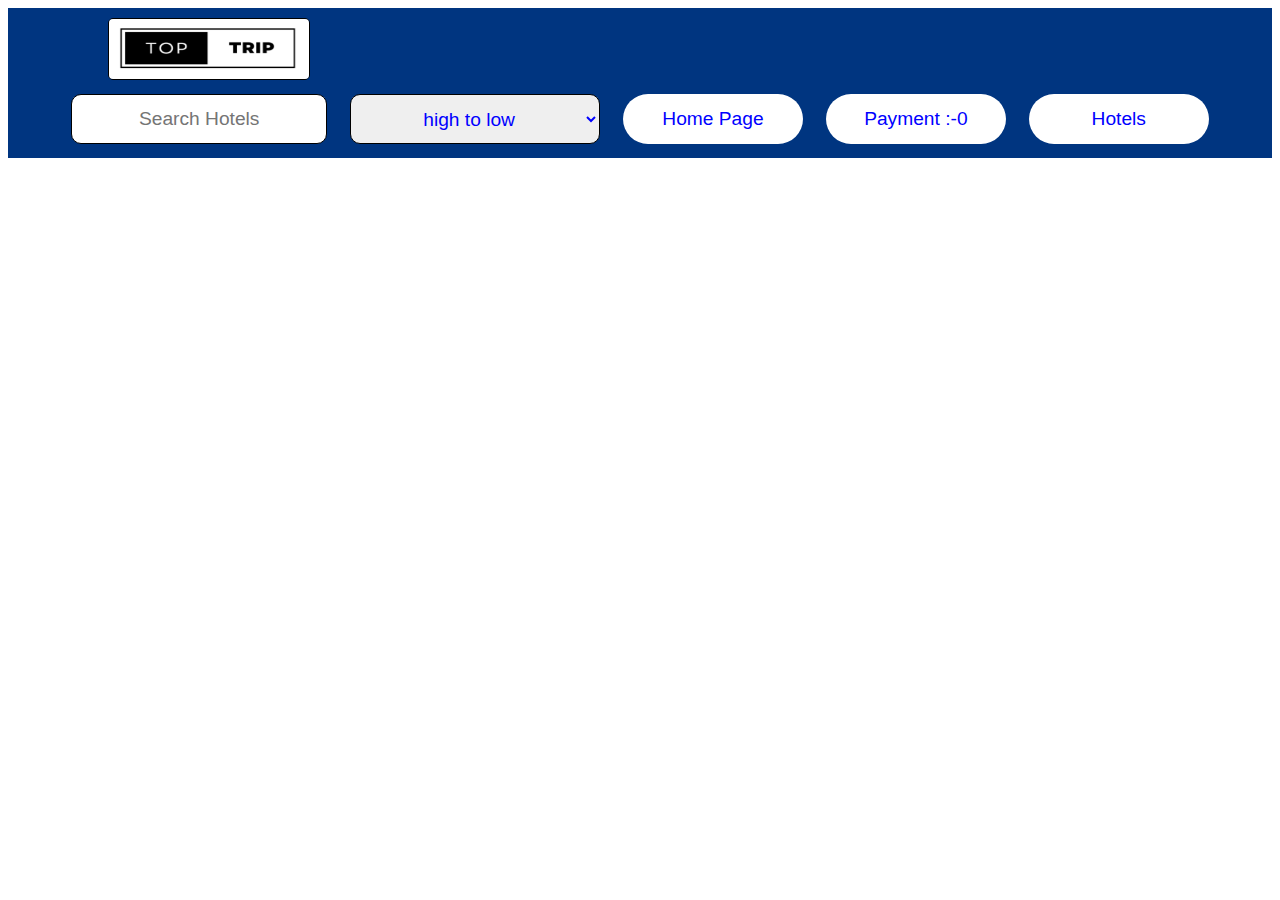
<file: booking.html>
<!DOCTYPE html>
<html lang="en">
<head>
    <meta charset="UTF-8">
    <meta http-equiv="X-UA-Compatible" content="IE=edge">
    <meta name="viewport" content="width=device-width, initial-scale=1.0">
    <link rel="stylesheet" href="booking.css">
    <title>Document</title>
  
</head>
<body>
    <div class="main">
        <img src="my pro.png" alt="">
        <!-- <h2>TopTrip.com</h2> -->
        <div class="Nav">
            <input oninput="search()" type="text" placeholder="Search Hotels">
            <select onchange="justSort()">

                <option value="high to low">high to low</option>
                <option value="low to high">low to high </option>
            </select>
          
          
            <button>  <a href="index.html">Home Page</a></button>
            <!-- <button><a href="booking.html">My Bookings</a></button> -->
           <button> <a href="payment.html">Payment</a> :-<span></span></button> 
           
            <button>  <a href="hotels.html">Hotels</a> </button>
            
        </div>
    </div>




    <div id="container"></div>
</body>
</html>
<script src="booking.js"></script>
</file>
<file: booking.css>
#container{
      display: grid;
      grid-template-columns: repeat(4,1fr);
      margin: auto;
      width: 100%;
      border: 0px solid green;
      gap: 10px;
      margin-top: 10px;
  
  }
  #container>div>img{
      width: 100%;
      border: 0px solid greenyellow;
  }


  #container>div{
      margin: 10px;
      padding: 10px;
      box-shadow: rgba(0, 0, 0, 0.24) 0px 3px 8px;
      text-align: center;
      border-radius: 5px;
  }
  #container>div>button{
      background-color:#008009;;
      color:white;
      border: none;
      width: 100px;
      height: 40px;
      border-radius: 10px;
      margin-bottom: 10px;
      margin: 10px 20px;
     }
    
  
  .main>div>input,select{
 
    border: 1px solid black;
    width: 250px;
    text-align: center;
    font-size: larger;
    color: blue;
    border-radius: 10px;
    
   
  }
  h3{
      color: blue;
  }
  h5{
      color: #cc0000;
  }
  .Nav {
      margin: auto;
      border: 0px solid rgb(128, 0, 111);
      display: flex;
      justify-content: space-between;
      width: 90%;
   margin-top: 10px;
  }
  
  .main {
      margin: auto;
      border: 0px solid green;
      background-color: #003580;
      height: 150px;
  }
  
  .Nav>button {
      font-size: larger;
      background-color: white;
      color: blue;
      border-radius: 30px;
      border: none;
      height: 50px;
      border: 0px solid yellow;
      width: 180px;
  }

  button>a{
    color: blue;
  }
  
  
  

  
  
  
  button:hover {
      background: rgb(167, 32, 34);
      color: black;
  }
  .main>img {
      width: 200px;
      height: 60px;
      border: 1px solid;
      margin-top: 10px;
      margin-left: 100px;
      border-radius: 5px;
  
  }
  a{
      text-decoration: none;
  
  }
  
      
@media all and (min-width:1024px) and (max-width:1300px){

    #container{
        display: grid;
        grid-template-columns: repeat(4,1fr);
    
    
    }

}


@media all and (min-width:768px) and (max-width:1024px){

    #container{
        display: grid;
        grid-template-columns: repeat(2,1fr);
       
    
    }

}

@media all and (min-width:100px) and (max-width:767px){

    #container{
        display: grid;
        grid-template-columns: repeat(1,1fr);
      
    
    }

}
</file>
